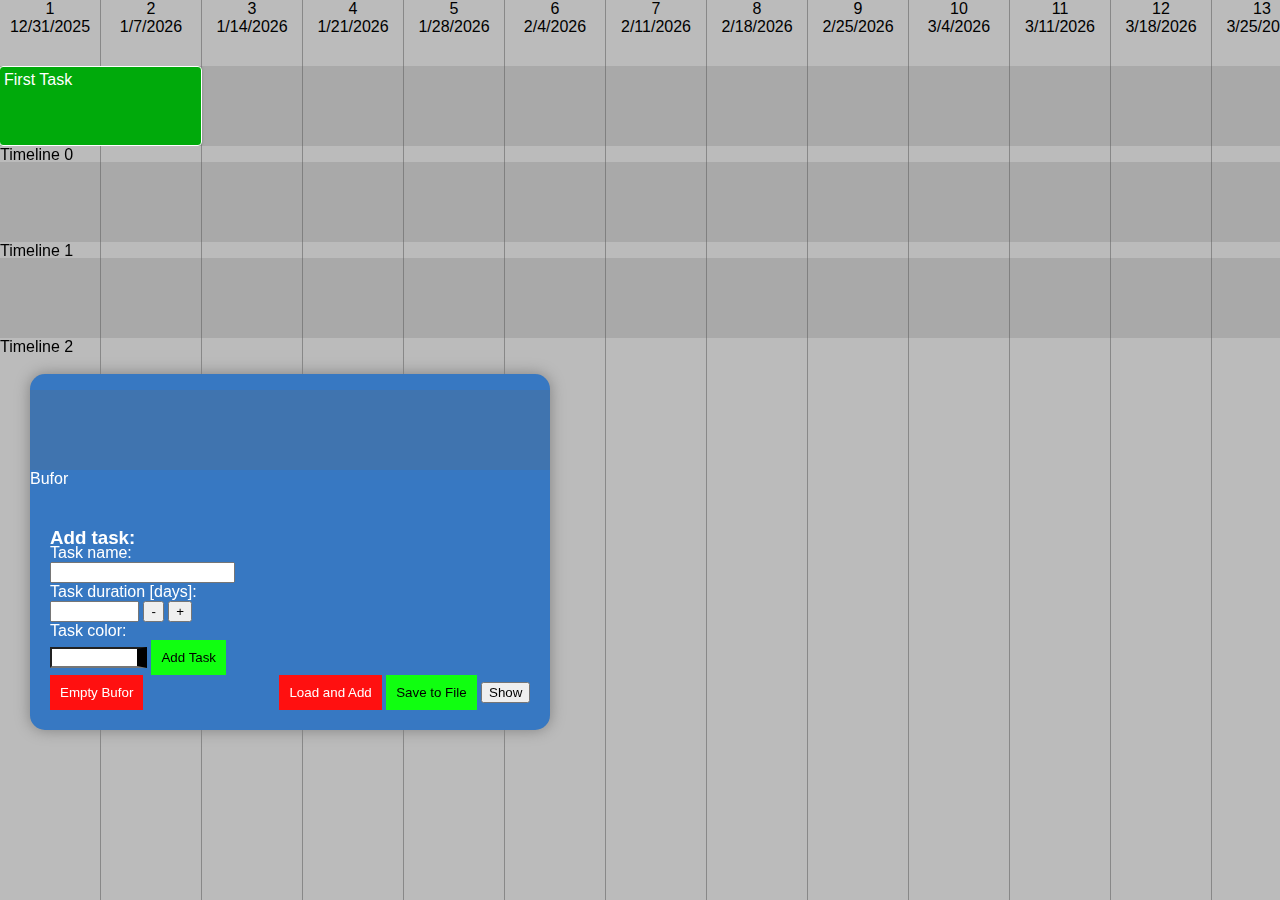
<file: Drag-And-Drop/index.html>
<!DOCTYPE html>
<html lang="en">
<head>
  <meta charset="UTF-8">
  <meta name="viewport" content="width=device-width, initial-scale=1.0">
  <meta http-equiv="X-UA-Compatible" content="ie=edge">
  <link rel="stylesheet" href="styles.css">
  <script src="la_color_picker.js" defer></script>
  <script src="script.js" defer></script>
  <link rel="preconnect" href="https://fonts.gstatic.com">
<link href="https://fonts.googleapis.com/css2?family=Roboto+Condensed:wght@300&display=swap" rel="stylesheet">
  <title>DraGantt - Drag & Drop scheduler</title>
</head>
<body>
    <div id="tod" class="today">
        <!--<div class="tdtxt">TODAY</div>-->
    </div>
  <div class="weeks">
      <div id="fweek"class="oneweek" draggable="false"></div>

  </div>
  <div id="timeline_cointainer" class="first">
      <div id="timeline0" class="container"></div>
      <span id= "timeline_txt_0" class="hooked">TIMELINE 0</span>
      <div id="timeline" class="container"></div>
      <span class="hooked">TIMELINE 1</span>
      <div id="timeline1" class="container"></div>
      <span class="hooked">TIMELINE 2</span>
      <div id="trashcan" class="container trash"></div>
      <span class="hooked">TRASH CAN LINE</span>
  </div>
  <div id="navi_cointainer" >
      <div class="sourcecontainer">
        <div id="enew" class="draggable fresh" draggable="true">Void</div>
        <div id="tnew" class="draggable fresh" draggable="true">New</div>
      </div>

      <div class="terminal">
          <div id="bufor" class="container short"></div>
          <span>Bufor</span>
          <br>
           <div class="tleft">
               <h3 id="updatePanel">Add task:</h3>
               Task name:
               <br>
               <input type=text id="activeName"></input>
               <br>
               Task duration [days]:
               <br>
               <input type=text id="activeDuration" size="8"></input>
            <button id="activeDn">-</button>
            <button id="activeUp">+</button>
           <br>
           Task color:
           <br>
           <input type=text id="activeColor" size="8"></input>
           <button id="activeUpdate" class="savebtn">Add Task</button>
           <br>
            <button id="cleartrash" class="savebtn loadbtn">Empty Bufor</button>
            <br>
           <div class="palette" id="colorPalette"></div>

           </div>
          <div class="tleft">
              <div id="kcolaps" class="hidden">
            Text console, for data input/output
            <br>
            <textarea id="konsola" name="konsola" rows="4" cols="50">
            </textarea>
            <br>
            <button id="grabdata">Make Tasks from Text</button>
            <button id="getastext">Read Timelines to Text</button>
            <button id="getasjson">Read Timelines to JSON</button>
            <br>
            <button id="jsontodata">Read JSON</button>
            <br>
            <button id="clearAllBtn" class="savebtn loadbtn">Clear All Timeliness!</button>
            <br>
            <input id="fileinput" type="file" name="name" accept=".txt, .gantt, /text.*" style="display: none;"></input>
            <br>
            </div>
            <button id="loadfilebutton" class="savebtn loadbtn">Load and Add</button>
            <button id="savefilebutton" class="savebtn">Save to File</button>
              <button id="toggler">Show</button>

           </div>
      </div>
  </div>
  <div>
  </div>
</body>
</html>
</file>
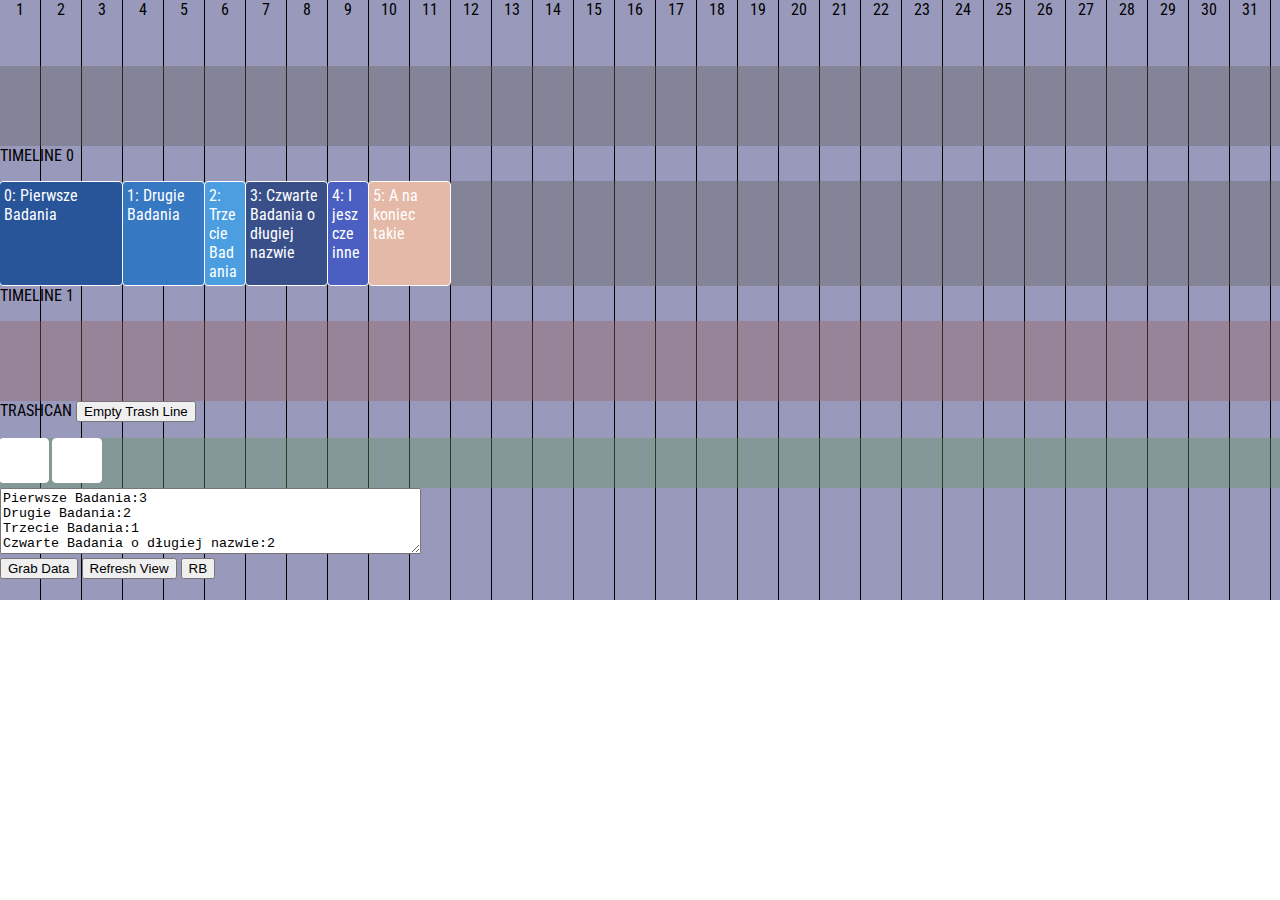
<file: Drag-And-Drop/onePage.html>
<!DOCTYPE html>
<html lang="en">
<head>
  <meta charset="UTF-8">
  <meta name="viewport" content="width=device-width, initial-scale=1.0">
  <meta http-equiv="X-UA-Compatible" content="ie=edge">
<style>

body {
  margin: 0;
  font-family: 'Roboto Condensed', sans-serif;
}

.weeks {
    position: absolute;
    background-color: #aaa;
    padding: 0px;
    margin: 0px;
    min-width: 2180px;
    min-height: 50px;
    width: 100%;
    overflow: hidden;
    white-space: nowrap;
    z-index: -1;
}

.oneweek {
    background-color: #99b;
    padding: 0px;
    margin: 0px;
    min-width: 40px;
    min-height: 600px;
    border-right: 1px solid #000;
    display: inline-block;
    text-align: center;
}
.container {
    display: flex;
    position: relative;
    background-color: rgba(100,100,100,0.4);
    padding: 0px;
    margin-top: 1rem;
    min-width: 2180px;
    min-height: 80px;
    overflow: hidden;
    white-space: nowrap;
    vertical-align: top;
    z-index: 2;
}
.sourcecontainer {
    position: relative;
    background-color: rgba(100,150,100,0.4);
    padding: 0px;
    margin-top: 1rem;
    min-width: 1560px;
    min-height: 50px;
    overflow: hidden;
    white-space: nowrap;
    display: block;
    z-index: 2;
}

.container.trash {
    background-color: rgba(150,100,100,0.4);

}
.first {
    padding-top: 50px;
}

.draggable {
    padding: 4px;
    margin: 0px;
    margin-left: -1px;
    background-color: white;
    color: white;
    border: 1px solid white;
    border-radius: 4px;
    cursor: move;
    display: inline-block;
    min-height: 35px;
    min-width: 10px;
    word-wrap: break-word;
    white-space: normal;
}

.draggable.dragging {
  opacity: .5;
}

.draggable.fresh {

}
</style>
  <link rel="preconnect" href="https://fonts.gstatic.com">
<link href="https://fonts.googleapis.com/css2?family=Roboto+Condensed:wght@300&display=swap" rel="stylesheet">
  <title>Document</title>
</head>
<body>
  <div class="weeks">
      <div id="fweek"class="oneweek" draggable="false"></div>

  </div>
  <div class="first">
      <div id="timeline0" class="container"></div>
      TIMELINE 0
      <div id="timeline" class="container"></div>
      TIMELINE 1
      <div id="trashcan" class="container trash"></div>
      TRASHCAN  <button id="cleartrash">Empty Trash Line</button>

      <div class="sourcecontainer">
        <div id="enew" class="draggable fresh" draggable="true">Void</div>
        <div id="tnew" class="draggable fresh" draggable="true">New</div>
      </div>

      <div class="terminal">
            <textarea id="konsola" name="konsola" rows="4" cols="50">
Pierwsze Badania:3
Drugie Badania:2
Trzecie Badania:1
Czwarte Badania o długiej nazwie:2
I jeszcze inne:1
A na koniec takie:2
            </textarea>
            <br>
            <button id="grabdata">Grab Data</button>
            <button id="refresh">Refresh View</button>
            <button id="readback">RB</button>
      </div>
  </div>
</body>
<script>

const colors = ['#28559a','#3778c2','#4b9fe1','#394f8a','#4a5fc1','#e5b9a8','#ead6cd'];
// '#9cf6fb','#e1fcfd','#394f8a','#4a5fc1','#e5b9a8','#ead6cd'

let allTasks0 = [];
let allTasks = [];


let draggables = document.querySelectorAll('.draggable')
const containers = document.querySelectorAll('.container')
const calendar = document.querySelectorAll('.weeks')[0];
const zasobnik = document.querySelectorAll('.sourcecontainer')[0];
const grabdata = document.getElementById('grabdata');
const konsola = document.getElementById('konsola');

const oneweek = document.getElementById('fweek');
const timeline0 = document.getElementById('timeline0');
const timeline = document.getElementById('timeline');
const tnew = document.getElementById('tnew');
const enew = document.getElementById('enew');

// binding action to resize event
window.addEventListener('resize', refreshTimeline);

// binding the action to the button
grabdata.addEventListener('click', grabDataFromConsole);
refresh.addEventListener('click', refreshTimeline);
readback.addEventListener('click', readFrom);
cleartrash.addEventListener('click', clearTrash);

// creating the calendar for weeks 
calendar.removeChild(oneweek);
for (let i=1; i < 53; i++){
    let newweek = oneweek.cloneNode(true);
    newweek.innerText = i;
    calendar.appendChild(newweek);
}

// reading some data from default file from server
//loadFileAndPrintToConsole('https://threejsfundamentals.org/LICENSE');
//readTextFile('./def.data');
// adding some random size just for fun and to have something to start with
//
draggables.forEach(element => {
    let w1 = document.querySelectorAll('.oneweek')[1].clientWidth;
    let sizeTxt = w1 + 'px'
    element.style.width = sizeTxt;
})

function makeSetup(){
    draggables = document.querySelectorAll('.draggable')
    draggables.forEach(draggable => {
      draggable.addEventListener('dragstart', () => {
        draggable.classList.add('dragging')
      })

      draggable.addEventListener('dragend', () => {
        draggable.classList.remove('dragging')

        let isfresh = draggable.classList.contains('fresh');
        allTasks = readFromTimeline(timeline);
        allTasks0 = readFromTimeline(timeline0);

        if (isfresh){
            let nowyelement = draggable.cloneNode(true);
            nowyelement.classList.remove('dragging')
            zasobnik.appendChild(nowyelement);
            draggable.classList.remove('fresh');
            makeSetup(); 
        }
        refreshTimeline();
      })
    })
}


makeSetup(); 
grabDataFromConsole();


containers.forEach(container => {
  container.addEventListener('dragover', e => {
    e.preventDefault()
    const afterElement = getDragAfterElement(container, e.clientX)
    const draggable = document.querySelector('.dragging')

    if (afterElement == null) {
        container.appendChild(draggable)
        //if (isfresh){
            //let nowyelement = draggable.cloneNode(true);
            //nowyelement.classList.remove('dragging')
            //zasobnik.appendChild(nowyelement);
            //draggable.classList.remove('fresh');
            //allTasks.push(['New', 1]);
            //makeSetup(); 
        //}
    } else {
      container.insertBefore(draggable, afterElement)
        //if (isfresh){
            //let nowyelement = draggable.cloneNode(true);
            //nowyelement.classList.remove('dragging')
            //zasobnik.appendChild(nowyelement);
            //draggable.classList.remove('fresh');
            //makeSetup(); 
        //}
    }
  })
})

function getDragAfterElement(container, x) {
  const draggableElements = [...container.querySelectorAll('.draggable:not(.dragging)')]

  return draggableElements.reduce((closest, child) => {
    const box = child.getBoundingClientRect()
    const offset = x - box.left - box.width / 2
    if (offset < 0 && offset > closest.offset) {
      return { offset: offset, element: child }
    } else {
      return closest
    }
  }, { offset: Number.NEGATIVE_INFINITY }).element
}


async function loadFileAndPrintToConsole(url) {
  try {
    const response = await fetch(url);
    const data = await response.text();
    console.log(data);
  } catch (err) {
    console.error(err);
  }
}

function readTextFile(file)
{
    var rawFile = new XMLHttpRequest();
    rawFile.open("GET", file, false);
    rawFile.onreadystatechange = function ()
    {
        if(rawFile.readyState === 4)
        {
            if(rawFile.status === 200 || rawFile.status == 0)
            {
                var allText = rawFile.responseText;
                alert(allText);
            }
        }
    }
    rawFile.send(null);
}

function grabDataFromConsole(){

    let allText = konsola.value.trim();
    if (allText != ""){
        results = allText.split(/\r?\n/);

        results.forEach( (el,i) => {
            thiscolor = colors[i % colors.length];
            
            line = el.split(':');

            let duration;
            if (line.length < 2){
                duration = 1;
            } else {
                duration = parseFloat(line[1]);
                if (duration == "NaN") duration = 1;
            }

            thisname = line[0].trim();
            
            let thisTask = [thisname, duration, thiscolor];
            allTasks.push(thisTask);
            
            // adding the tasks to timeline
        } );
        refreshTimeline();
    } else {
        console.log("No input data");
    }
}

function drawAllTasks(tasks, parentObject, newTaskObj, weekPx, pad=4){
    // cleaning all childes from parent object
    while (parentObject.firstChild) 
        parentObject.removeChild(parentObject.lastChild);
    
    // adding new childes
    tasks.forEach( (el,i) => {
        duration = el[1];
        thisname = el[0];
        thiscolor = el[2];
        
        newItem = newTaskObj.cloneNode(true);
        newItem.classList.remove('fresh');
        newItem.style.width = (duration - 1) + 1.0 * duration * weekPx - 2*pad + "px";
        newItem.style.backgroundColor = thiscolor;
        newItem.innerHTML = i + ": "+thisname;

        newItem.setAttribute('data-name',thisname);
        newItem.setAttribute('data-duration',duration);
        newItem.setAttribute('data-color',thiscolor);

        parentObject.appendChild(newItem);
    } );

    makeSetup(); // to bind event handlers
}

function refreshTimeline(){
    let w1 = document.querySelectorAll('.oneweek')[1];
    drawAllTasks(allTasks, timeline, tnew, w1.clientWidth);
    drawAllTasks(allTasks0, timeline0, tnew, w1.clientWidth);
}

function clearTrash(){
    drawAllTasks([], trashcan, tnew, 0);
}

function readFrom(){
    allTasks = readFromTimeline(timeline);
    allTasks0 = readFromTimeline(timeline0);
}

function readFromTimeline(timelineObject){
    let allChildren = timelineObject.children;
    allChildren = Array.from(allChildren);

    let tempTasks = [];

    for( i=0; i < allChildren.length; i++ ){
        el = allChildren[i];
        let thisName = el.getAttribute('data-name');
        let thisDuration = parseFloat(el.getAttribute('data-duration'));
        let thisColor = el.getAttribute('data-color');
        tempTasks.push([thisName, thisDuration, thisColor]);
    }
    
    timelineArray = [];
    tempTasks.forEach(el => {timelineArray.push(el)});

    return timelineArray;
}
</script>
</html>
</file>
<file: Drag-And-Drop/styles.css>
body {
  margin: 0;
  font-family: 'Roboto', sans-serif;
}

.weeks {
    position: absolute;
    background-color: #aaa;
    padding: 0px;
    margin: 0px;
    min-width: 5300px;
    min-height: 50px;
    width: 100%;
    overflow: hidden;
    white-space: nowrap;
    z-index: -2;
}

.today {
    color: #f00;
    background-color: #00000000;
    border: 0px;
    border-left: 1px solid #f00;
    border-top: 1px solid #f00;
    position: absolute;
    margin-top: 40px;
    margin-left: 123px;
    min-height: 500px;
    width: 1px;
    z-index: 20;
}

.tdtxt{
    margin-top: -20px;
    border-right: 1px solid #f00;
    width: 100%;
    height: 20px;
}

.oneweek {
    background-color: #ffffff;
    padding: 0px;
    margin: 0px;
    min-width: 100px;
    min-height: 900px;
    border-right: 1px solid #888;
    display: inline-block;
    text-align: center;
}

.currentWeek{
    background-color: #eeeeee;
}

.pastWeek {
    background-color: #bbbbbb;
}

.container {
    display: flex;
    position: relative;
    background-color: rgba(100,100,100,0.2);
    padding: 0px;
    margin-top: 1rem;
    min-width: 2180px;
    width: 100%;
    min-height: 80px;
    overflow: hidden;
    white-space: nowrap;
    vertical-align: top;
    z-index: 2;
}
.sourcecontainer {
    position: relative;
    background-color: rgba(100,150,100,0.4);
    padding: 0px;
    margin-top: 1rem;
    min-width: 1560px;
    min-height: 50px;
    overflow: hidden;
    white-space: nowrap;
    display: block;
    z-index: -9;
}

.container.trash {
    background-color: rgba(150,100,100,0.4);

}

.container.short {
    min-width: 300px;
}
.first {
    padding-top: 50px;
    min-width: 5300px;
    width: 100%;
}

.draggable {
    padding: 4px;
    margin: 0px;
    margin-left: -1px;
    background-color: white;
    color: white;
    border: 1px solid white;
    border-radius: 4px;
    cursor: move;
    display: inline-block;
    min-height: 35px;
    min-width: 1px;
    word-wrap: break-word;
    white-space: normal;
    box-shadow: 0px 0px 3px gray;
}

.draggable.dragging {
  opacity: .5;
}

.activeTask{
    border: 1px solid red;
    color: red;
    box-shadow: 0px 0px 20px orange;
}

#updatePanel {
    margin-bottom: -5px;
}

.draggable.fresh {

}

.terminal{
    color: white;
    position: fixed;
    vertical-align: top;
    background-color: #3778c2;
    border-radius: 15px;
    margin-left: 30px;
    margin-top: -30px;
    box-shadow: 0px 0px 15px gray;
    z-index: 100;

}
.tleft {
    display: inline-block;
    padding: 20px;
}



.color-palette {
  height: 100px;
  width: 100px;
  background: red;
  display: none;
}
.palette {
  margin-top: 5px;
  width: 270px;
  height: 220px;
  background: #efefef;
  border: 1px solid #bcbcbc;
  border-radius: 1px;
  display: none;
  padding: 1px;
  position: absolute;
  z-index: 1000;
}
.color-option {
  width: 18px;
  height: 18px;
  margin: 3px;
  cursor:pointer;
  float: left;
}
#colorPicker {
    border: 0px;
    border-right: 5px solid #003cb3;
}

.savebtn {
    padding: 10px;
    padding-left: 10px;
    padding-right: 10px;
    border: 0px;
    background-color: #10ff10;
}

.loadbtn {
    color: white;
    background-color: #ff1010;
    font-family: 'Roboto', sans-serif;
}

.hidden {
    display: none;
    background-color: red;
}

.hooked {
    position: fixed;
}
</file>
